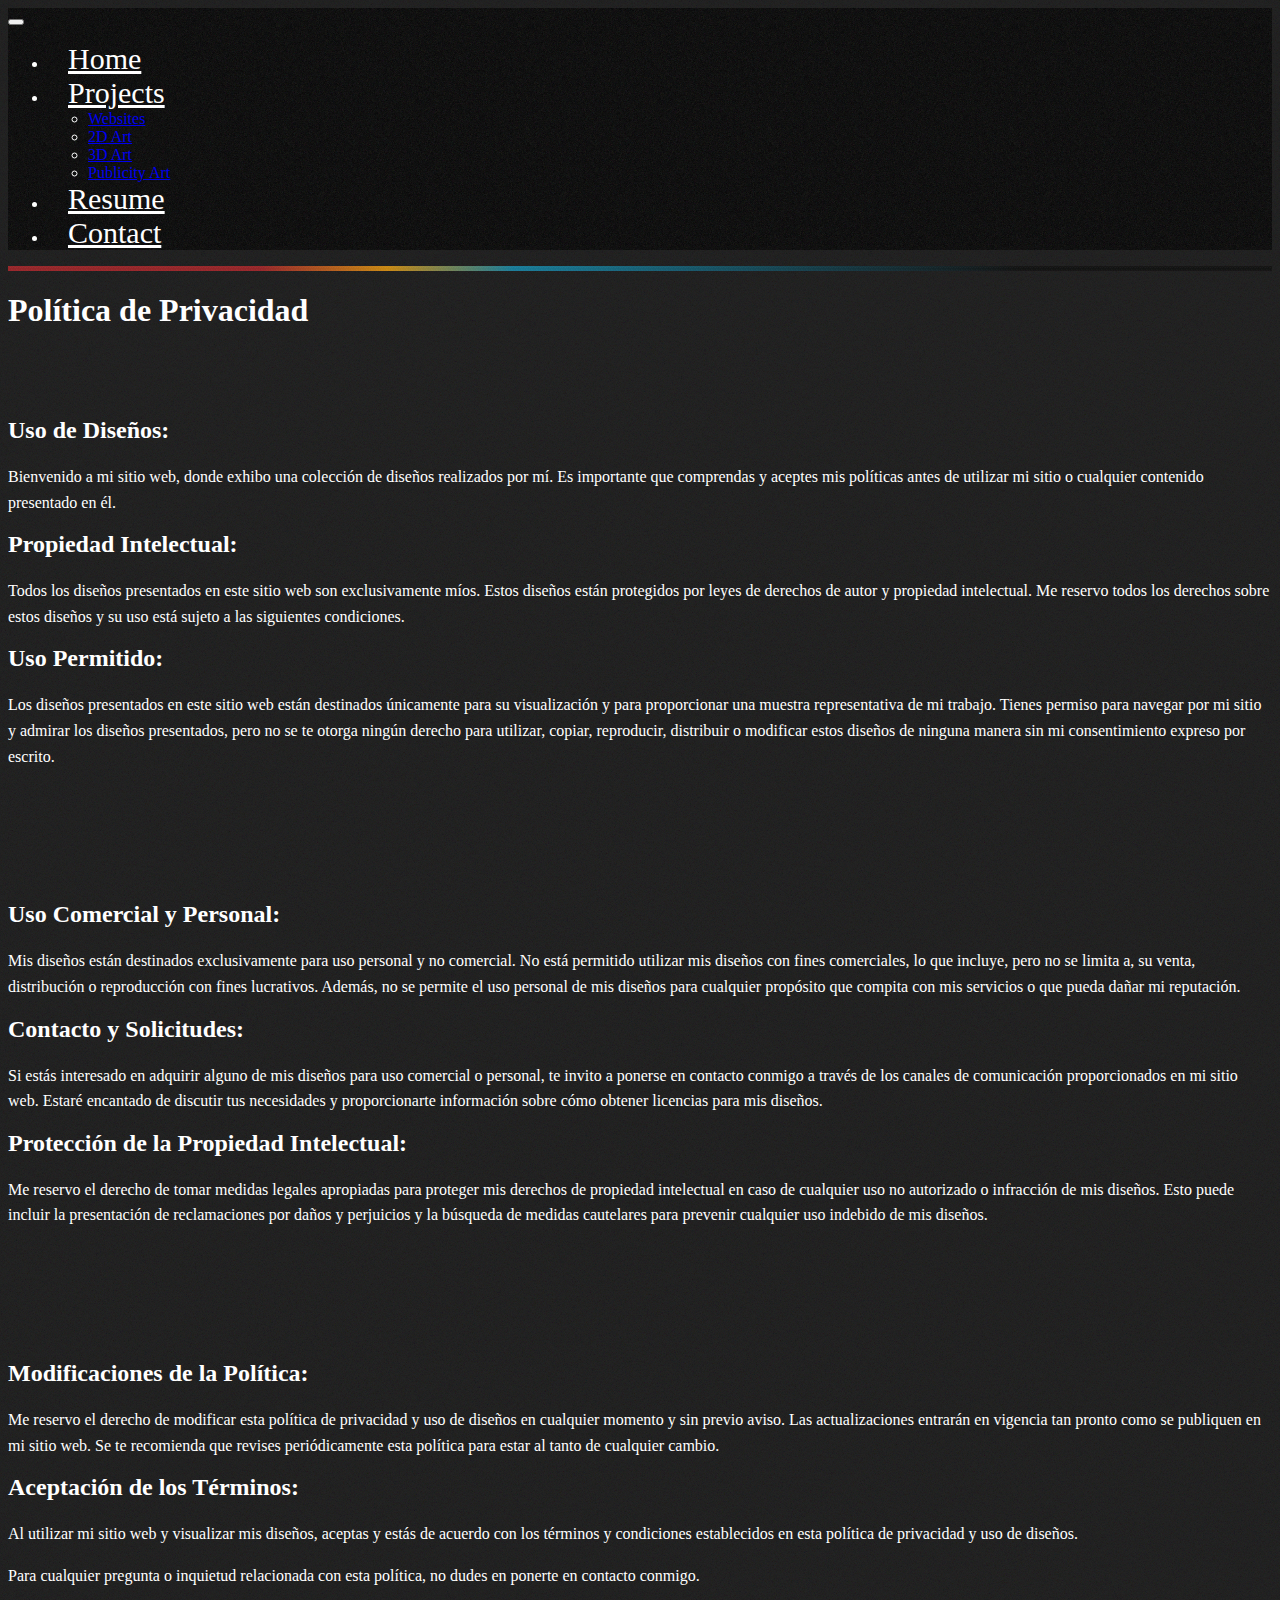
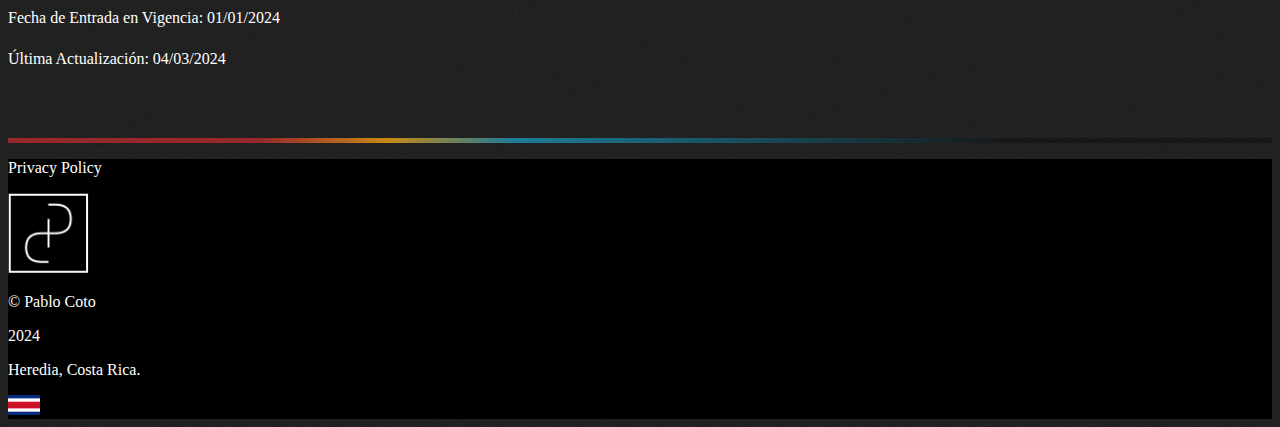
<file: privacypolicy.html>
<!DOCTYPE html>
<html lang="en">

<head>
  <meta charset="UTF-8">
  <meta name="viewport" content="width=device-width, initial-scale=1">
  <title>Portfolio - Pablo Coto</title>
  <link href="https://cdn.jsdelivr.net/npm/bootstrap@5.3.2/dist/css/bootstrap.min.css" rel="stylesheet"
    integrity="sha384-T3c6CoIi6uLrA9TneNEoa7RxnatzjcDSCmG1MXxSR1GAsXEV/Dwwykc2MPK8M2HN" crossorigin="anonymous">
  <link rel="stylesheet" href="Resources/css/style.css">
  <script src="https://ajax.googleapis.com/ajax/libs/jquery/3.7.1/jquery.min.js"></script>
  <link rel="stylesheet" href="https://cdnjs.cloudflare.com/ajax/libs/font-awesome/4.7.0/css/font-awesome.min.css">


</head>




<button id="arrowUpBtn" title="Go to top">&#8593;</button>

<!-- First Row - Header Bar / Menu & logo -->

<header>
  <nav class="navbar sticky-top navbar-expand-lg bg-body-tertiary">
    <div class="container-fluid p-2">
      <button class="navbar-toggler" type="button" data-bs-toggle="collapse" data-bs-target="#navbarNavDropdown"
        aria-controls="navbarNavDropdown" aria-expanded="false" aria-label="Toggle navigation">
        <span class="navbar-toggler-icon"></span>
      </button>
      <div class="collapse navbar-collapse" id="navbarNavDropdown">
        <ul class="navbar-nav m-auto d-flex flex-direction-row">
          <li class="nav-item">
            <a class="nav-link nav-link-home" aria-current="page" href="index.html">Home</a>
          </li>
          <li class="nav-item dropdown">
            <a class="nav-link nav-link-projects dropdown-toggle" href="#" role="button" data-bs-toggle="dropdown" aria-expanded="false">Projects</a>
            <ul class="dropdown-menu">
              <li><a class="dropdown-item" href="websites.html">Websites</a></li>
              <li><a class="dropdown-item" href="3dart.html">2D Art</a></li>
              <li><a class="dropdown-item" href="2dart.html">3D Art</a></li>
              <li><a class="dropdown-item" href="Publicity.html">Publicity Art</a></li>
            </ul> 
          </li>
          <li class="nav-item">
            <a class="nav-link nav-link-resume" href="index.html#Resume">Resume</a>
          </li>
          <li class="nav-item">
            <a class="nav-link nav-link-contact" href="index.html#Contact">Contact</a>
          </li>
        </ul>
      </div>
    </div>
  </nav>
</header>

<div class="divisor"></div>

<body>
  <div class="container-fluid policyContainer text-center p-5">

    <div class="row p-5"><h1>Política de Privacidad</h1></div>
    <div class="row policy-section">
      <div class="col-sm-6 col-md-4">
        <h1>Uso de Diseños:</h1>
        <p>Bienvenido a mi sitio web, donde exhibo una colección de diseños realizados por mí. Es importante que comprendas y aceptes mis políticas antes de utilizar mi sitio o cualquier contenido presentado en él.</p>
      </div>
      <div class=" col-sm-6 col-md-4">
        <h1>Propiedad Intelectual:</h1>
        <p>Todos los diseños presentados en este sitio web son exclusivamente míos. Estos diseños están protegidos por leyes de derechos de autor y propiedad intelectual. Me reservo todos los derechos sobre estos diseños y su uso está sujeto a las siguientes condiciones.</p>
      </div>
      <div class="col-sm-6 col-md-4">
        <h1>Uso Permitido:</h1>
        <p>Los diseños presentados en este sitio web están destinados únicamente para su visualización y para proporcionar una muestra representativa de mi trabajo. Tienes permiso para navegar por mi sitio y admirar los diseños presentados, pero no se te otorga ningún derecho para utilizar, copiar, reproducir, distribuir o modificar estos diseños de ninguna manera sin mi consentimiento expreso por escrito.</p>
      </div>
    </div>

    <div class="row policy-section">
      <div class="col-sm-6 col-md-4">
        <h1>Uso Comercial y Personal:</h1>
        <p>Mis diseños están destinados exclusivamente para uso personal y no comercial. No está permitido utilizar mis diseños con fines comerciales, lo que incluye, pero no se limita a, su venta, distribución o reproducción con fines lucrativos. Además, no se permite el uso personal de mis diseños para cualquier propósito que compita con mis servicios o que pueda dañar mi reputación.</p>
      </div>
      <div class="col-sm-6 col-md-4">
        <h1>Contacto y Solicitudes:</h1>
        <p>Si estás interesado en adquirir alguno de mis diseños para uso comercial o personal, te invito a ponerse en contacto conmigo a través de los canales de comunicación proporcionados en mi sitio web. Estaré encantado de discutir tus necesidades y proporcionarte información sobre cómo obtener licencias para mis diseños.</p>
      </div>
      <div class="col-sm-6 col-md-4">
        <h1>Protección de la Propiedad Intelectual:</h1>
        <p>Me reservo el derecho de tomar medidas legales apropiadas para proteger mis derechos de propiedad intelectual en caso de cualquier uso no autorizado o infracción de mis diseños. Esto puede incluir la presentación de reclamaciones por daños y perjuicios y la búsqueda de medidas cautelares para prevenir cualquier uso indebido de mis diseños.</p>
      </div>
    </div>

    <div class="row policy-section">
      <div class="col-sm-6 col-md-4">
        <h1>Modificaciones de la Política:</h1>
        <p>Me reservo el derecho de modificar esta política de privacidad y uso de diseños en cualquier momento y sin previo aviso. Las actualizaciones entrarán en vigencia tan pronto como se publiquen en mi sitio web. Se te recomienda que revises periódicamente esta política para estar al tanto de cualquier cambio.</p>
      </div>
      <div class="col-sm-6 col-md-4">
        <h1>Aceptación de los Términos:</h1>
        <p>Al utilizar mi sitio web y visualizar mis diseños, aceptas y estás de acuerdo con los términos y condiciones establecidos en esta política de privacidad y uso de diseños.</p>
      </div>
      <div class="col-sm-6 col-md-4">
        <p>Para cualquier pregunta o inquietud relacionada con esta política, no dudes en ponerte en contacto conmigo.</p>
        <p>Fecha de Entrada en Vigencia: 01/01/2024</p>
        <p>Última Actualización: 04/03/2024</p>
      </div>
    </div>
  </div>

  <div class="divisor"></div>

  <!-- FOOTER  -->

  <footer class="container-fluid FooterContainer text-center p-3">
    <div class="row justify-content-center align-items-center">
      <div class="col-md-4">
        <a class="privacyPolicyLinkA" href="privacypolicy.html" target="_blank">
          <p class="privacyPolicyLink">Privacy Policy</p>
        </a>
      </div>
      <div class="col-md-4">
        <div class="row "><img class="LogoBanner2 my-1 mx-auto" src="Resources/img/PCLogo2.png" alt=""></div>
        <div class="row">
          <p class="p-0 m-0">© Pablo Coto</p>
        </div>
        <div class="row ">
          <p class="p-0 m-0">2024</p>
        </div>
      </div>
      <div class="col-md-4">
        <div class="row justify-content-center">
          <p>Heredia, Costa Rica.</p>
          <img class="flagIcon" src="Resources/img/CRFlag.png" alt="Costa Rica Flag Icon">  
        </div>
      </div>
    </div>
  </footer>


  <script src="https://code.jquery.com/jquery-3.5.1.slim.min.js"></script>
  <script src="https://cdn.jsdelivr.net/npm/@popperjs/core@2.5.4/dist/umd/popper.min.js"></script>
  <script src="https://stackpath.bootstrapcdn.com/bootstrap/4.5.2/js/bootstrap.min.js"></script>
</body>


</html>
</file>
<file: Resources/css/style.css>
body {
  color: white;
  background:
    linear-gradient(rgba(0, 0, 0, 0.85), rgba(0, 0, 0, 0.85)), url('noise.svg');
}


/* NAV BAR */

.navbar{
  background:
  linear-gradient(rgba(0, 0, 0, 0.85), rgba(0, 0, 0, 0.85)), url('noise.svg');
  
}

.navbar-nav .nav-item .nav-link {
  font-size: 30px; /* Tamaño de fuente deseado */
}


.navbar-toggler-icon {
  background-color: white; /* Cambia el color del icono del toggler a blanco */
}

.navbar-nav .nav-link {
  color: white; 
  margin-right: 80px;
  margin-left: 20px; 
  font-size: 20px;
}

.navbar-nav .nav-link-home:hover{
  color: rgb(138, 0, 0);
}

.navbar-nav .nav-link-projects:hover{
color: orange;
}

.navbar-nav .nav-link-resume:hover{
  color: rgb(13, 148, 211);
}

.navbar-nav .nav-link-contact:hover{
    color: rgb(61, 61, 61);
}

/* MAIN BANNER */

.LogoBanner{
  height: 100px;
  width: auto;
}
.containerBanner .row {
  position: relative; /* Asegura que los elementos internos estén posicionados relativamente */
  z-index: 1; /* Asegura que el contenido esté por encima de las capas de fondo */
}

.containerBanner {
  position: relative; 
  background: 
  linear-gradient(to right, url('noise.svg'), 
  #b40107 20%,orange 30%,#0683a9 40%,black 80%,black 90%);
}

.containerBanner::before {
  content: "";
  position: absolute;
  top: 0;
  left: 0;
  width: 100%;
  height: 100%;
  background: linear-gradient(to right, #b40107 20%, orange 30%, #0683a9 40%, black 80%, black 90%);
  opacity: 0.7; /* Opacidad del gradiente */
}

.containerBanner::after {
  content: "";
  position: absolute;
  top: 0;
  left: 0;
  width: 100%;
  height: 100%;
  background-image: url('noise.svg');
  opacity: 0.2; /* Opacidad de la textura */
}

.mainBanner h1{
  font-size: 70px;
}

.personalPicture{
  width: 400px;
  height: auto;

}


/* ABOUT ME */

.containerAboutMe{
  background-color: black;
}

.AboutMeDescription{
  font-size: 22px;
}

.projectsBtn, .contactBtn, .downloadcvbtn, .downloadBtn{
  font-size: 22px;

}

/* RESUME */

.resumeTitle{
  font-size: 80px;
}

.ResumeContainer h5{
  font-size: 32px;
  margin: 25px;
}

.EducationTitle::marker{
  color: rgb(138, 0, 0);
}

.softwareTitle::marker{
  color: orange;
}
.servicesTitle::marker{
  color: rgb(17, 97, 167);
}
.codingTitle::marker{
  color: rgb(255, 255, 255);
}

.Resume{
  padding-top: 80px;
    position: absolute;
    width: 100%;
    top: 10px;
    left: 10px;
}

.ResumeContainer{
  background-color: black;
}

.ResumeContainer p{
  font-size: 22px;
  margin: 5px;
}


.downloadcvbtn{
  background-color: black;
}

/* PROJECT CARDS */
.projectsTitle {
  font-size: 80px;
}

.card {
  height: auto;
  width: 750px;
  background-color: #3e3e3e5a;
  padding: 3px;
  border-radius: 10px; 
  transition: all 0.3s ease; 
  box-shadow: 0px 0px 10px rgba(0, 0, 0, 0.3); 
  border: 0px; 
}

.card:hover {
  transform: scale(1.05); /* Aumentamos el tamaño al hacer hover */
  box-shadow: 0px 0px 15px rgba(0, 0, 0, 0.5); /* Hacemos que la sombra sea más pronunciada */
}



.projectsContainer {
  position: relative;
}

.bgcircle-container img {
  position: absolute;
  top: 50%;
  left: 50%;
  transform: translate(-50%, -50%);
  z-index: -1;
  width: auto;
  height: 1200px;
}

.bgcircle-container-Portfolio img {
  position: absolute;
  top: 50%;
  left: 50%;
  transform: translate(-50%, -50%);
  z-index: -1;
  width: 80%;
  height: auto;
}


.card-title{
  color: white;
}

.ProjectMockupCover{
  width: auto;
  height: 500px;
}

.btn-primary{
  background-color: black;
  border: none;
  font-size: 22px;
  margin: 10PX;
  
}

.btn-primary:hover{
  background-color: rgb(83, 83, 83);
  border: none;
  font-size: 22px;
  margin: 10PX;
  
}

/* CONTACT  */


/* SOCIAL MEDIA */

.contactMeTitle{
  font-size: 80px;
}

.socialMediaIcon{
  font-size: 35px;
  margin-top: 15px;
}

.socialMedia a:link,
.socialMedia a:visited{
  color: white !important;
	text-decoration: none;
}

.socialMedia a:hover,
.socialMedia a:active {
	color: white;
	text-decoration: none;
	transition: color 0.4s;
}

.fa-facebook-f:hover{
	color: #1877f2;
	-webkit-transition: color 0.4s;
	transition: color 0.4s;
}


.fa-instagram:hover{
	color: #c32aa3;
	-webkit-transition: color 0.4s;
	transition: color 0.4s;
}


.fa-whatsapp:hover{
	color: #25d366;
	-webkit-transition: color 0.4s;
	transition: color 0.4s;
}

.fa-linkedin:hover{
	color: #1877f2;
	-webkit-transition: color 0.4s;
	transition: color 0.4s;
}




  /* DIVISOR */

  .divisor {
    position: relative; /* Asegúrate de que el divisor tenga una posición relativa */
    height: 5px;
    width: 100%;
  }
  
  .divisor::before {
    content: "";
    position: absolute;
    top: 0;
    left: 0;
    width: 100%;
    height: 100%;
    background: linear-gradient(to right, #B91B20 20%, orange 30%, #0893BC 40%, black 80%, black 90%);
    opacity: 0.7; /* Opacidad del gradiente */
    z-index: -1; /* Asegura que el gradiente esté detrás del contenido */
  }
  
  .divisor::after {
    content: "";
    position: absolute;
    top: 0;
    left: 0;
    width: 100%;
    height: 100%;
    background-image: url('noise.svg');
    opacity: 0.5; /* Opacidad de la textura */
    z-index: -2; /* Asegura que la textura esté detrás del contenido */
  }
  

  /* FOOTER */


.FooterContainer{
  background-color: black;
}

.LogoBanner2{
  width: auto;
  height: 80px;
}

.flagIcon{
  width: auto;
  height: 20px;

}

.privacyPolicyLink, .privacyPolicyLinkA{
  text-decoration: none;
  color: white;
  
}

.privacyPolicyLink:hover{
  color: rgb(114, 114, 114);
}


/* ARROW UP  */
#arrowUpBtn {
  display: none;
  position: fixed;
  bottom: 20px;
  right: 20px;
  width: 40px;
  height: 40px;
  border-radius: 50%;
  background-color: #7e7e7e;
  color: white;
  font-size: 20px;
  cursor: pointer;
  border: none;
  outline: none;
}

#arrowUpBtn:hover {
  background-color: RED;
}


.policy-section {
  padding-top: 50px;
  padding-bottom: 50px;
}

.policy-section h1 {
  font-size: 24px;
  font-weight: bold;
  margin-bottom: 20px;
}

.policy-section p {
  font-size: 16px;
  line-height: 1.6;
}
</file>
